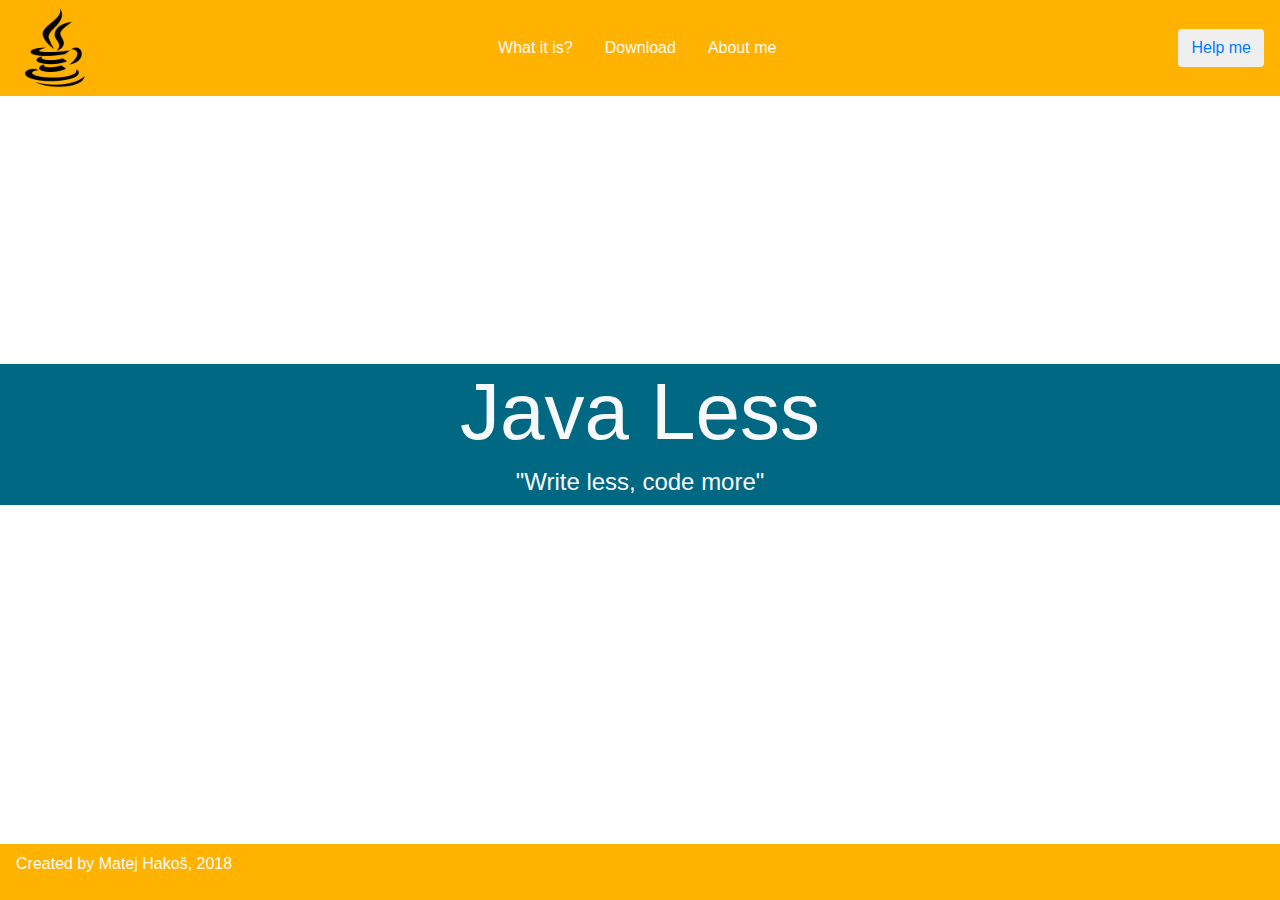
<file: index.html>
<!DOCTYPE html>
<html>
<head>
	<title>JavaLess - write less, code more</title>
	<link rel="icon" href="./assets/head.png">
	  <link rel="stylesheet" href="https://maxcdn.bootstrapcdn.com/bootstrap/4.0.0/css/bootstrap.min.css">
	  <link rel="stylesheet" href="./css/css.css">
	  <script src="https://ajax.googleapis.com/ajax/libs/jquery/3.3.1/jquery.min.js"></script>
	  <script src="https://cdnjs.cloudflare.com/ajax/libs/popper.js/1.12.9/umd/popper.min.js"></script>
	  <script src="https://maxcdn.bootstrapcdn.com/bootstrap/4.0.0/js/bootstrap.min.js"></script>

	  <link href="https://fonts.googleapis.com/css?family=Quicksand" rel="stylesheet">
	<meta name="viewport" content="width=width-device, initial-scale=1">
</head>
<body>

	<nav class="nav navbar-right navbar sticky-top">
		<a href="index.html"><img src="./assets/loGo.png"></a>

		<ul class="nav nav-pills my-auto">
		  <li class="nav-item">
		    <a class="nav-link text-light" href="#k">What it is?</a>
		  </li>
		  <li class="nav-item">
		    <a class="nav-link text-light" href="#k1">Download</a>
		  </li>
		  <li class="nav-item">
		    <a class="nav-link text-light" href="#k2">About me</a>
		  </li>
		</ul>

		<button class="btn btn-xl text-dark"><a href="https://github.com/mattjoke/JavaLess">Help me</a></button>
		
	</nav>
	
	<div class="cont text-md-center text-light kontent" id="k">
		<span>
			<h1>Java Less</h1>
			<h4>"Write less, code more"</h4>
		</span>
	</div>

	<div class="body">
		<p>
			
		</p>
	</div>

	<nav class="navbar fixed-bottom">
		<p class="text-md-center text-light">Created by Matej Hakoš, 2018</p>
	</nav>
</body>
</html>
</file>
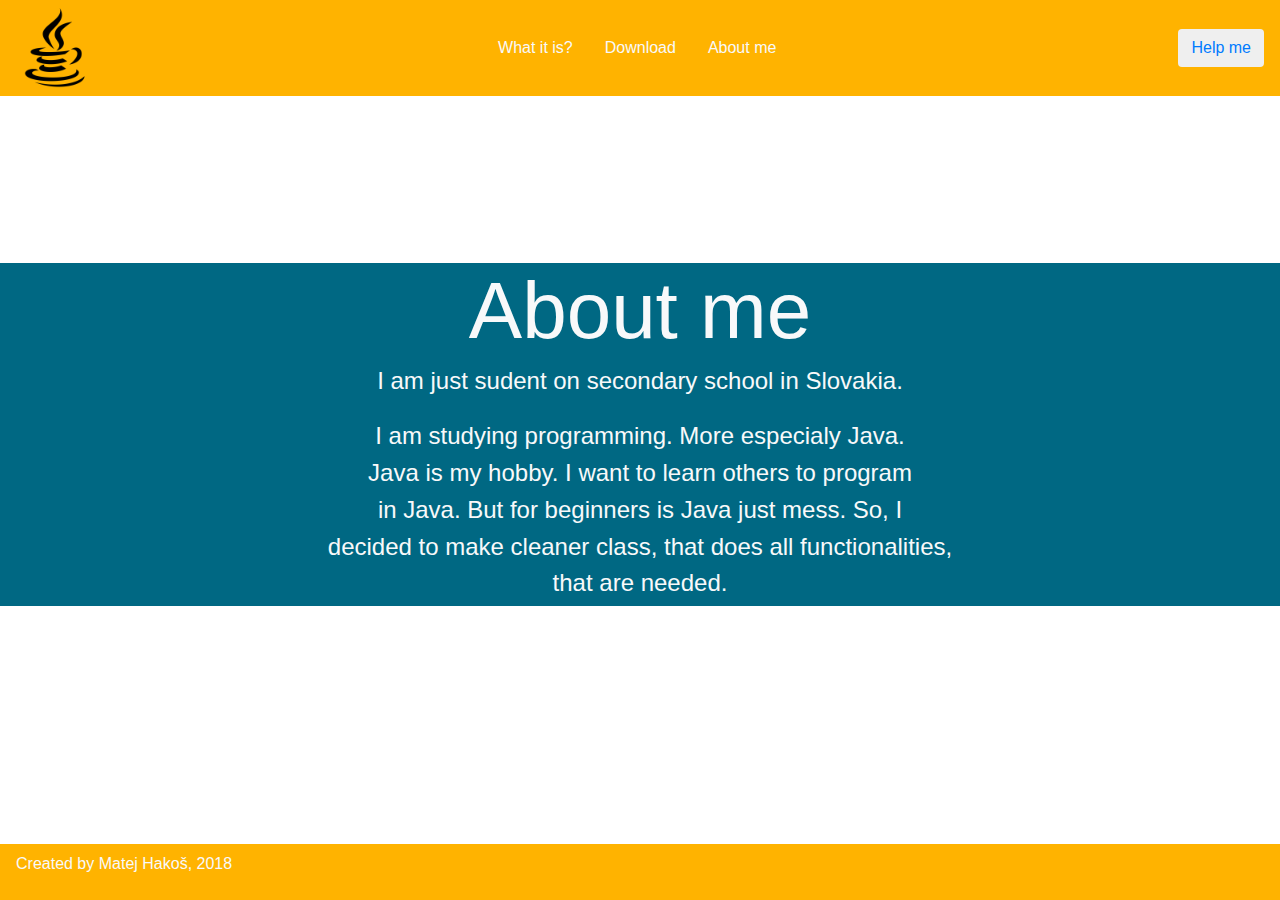
<file: about.html>
<!DOCTYPE html>
<html>
<head>
	<title>JavaLess - write less, code more</title>
	<link rel="icon" href="./assets/head.png">
	  <link rel="stylesheet" href="https://maxcdn.bootstrapcdn.com/bootstrap/4.0.0/css/bootstrap.min.css">
	  <link rel="stylesheet" href="./css/css.css">
	  <script src="https://ajax.googleapis.com/ajax/libs/jquery/3.3.1/jquery.min.js"></script>
	  <script src="https://cdnjs.cloudflare.com/ajax/libs/popper.js/1.12.9/umd/popper.min.js"></script>
	  <script src="https://maxcdn.bootstrapcdn.com/bootstrap/4.0.0/js/bootstrap.min.js"></script>
	<meta name="viewport" content="width=width-device, initial-scale=1">
</head>
<body>

	<nav class="nav navbar-right navbar sticky-top">
		<a href="index.html"><img src="./assets/loGo.png"></a>

		<ul class="nav nav-pills my-auto">
		  <li class="nav-item">
		    <a class="nav-link text-light" href="what.html">What it is?</a>
		  </li>
		  <li class="nav-item">
		    <a class="nav-link text-light" href="download.html">Download</a>
		  </li>
		  <li class="nav-item">
		    <a class="nav-link text-light" href="about.html">About me</a>
		  </li>
		</ul>

		<button class="btn btn-xl text-dark"><a href="https://github.com/mattjoke/JavaLess">Help me</a></button>
		
	</nav>
	
	<div class="cont text-md-center text-light">
		<span>
			<h1>About me</h1>
			<h4>I am just sudent on secondary school in Slovakia.</h4>
			<br>
			<h4>I am studying programming. More especialy Java.</h4>
			<h4>Java is my hobby. I want to learn others to program</h4>
			<h4>in Java. But for beginners is Java just mess. So, I</h4>
			<h4>decided to make cleaner class, that does all functionalities,</h4>
			<h4>that are needed.</h4>
		</span>
	</div>

	<nav class="navbar fixed-bottom">
		<p class="text-md-center text-light">Created by Matej Hakoš, 2018</p>
	</nav>
</body>
</html>
</file>
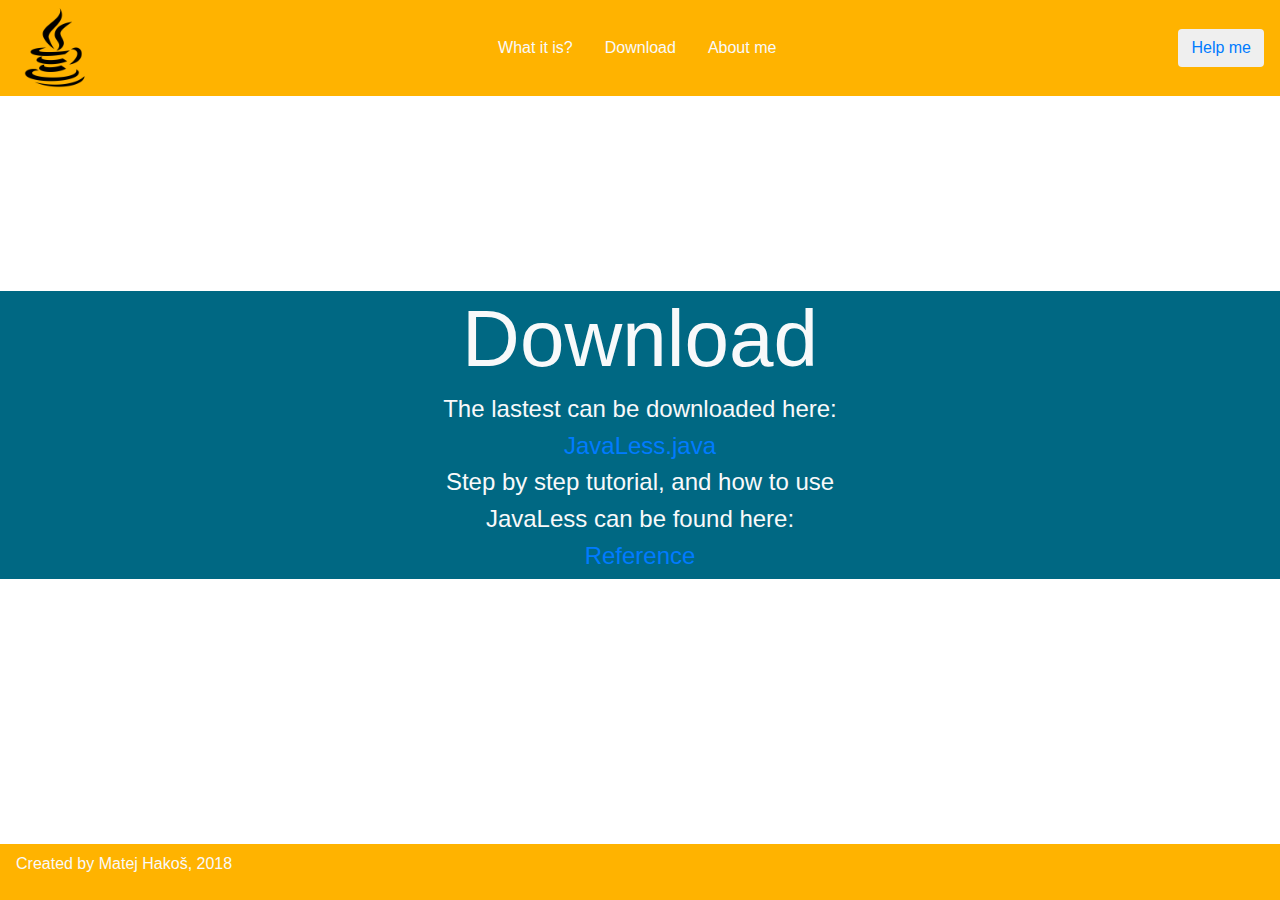
<file: download.html>
<!DOCTYPE html>
<html>
<head>
	<title>JavaLess - write less, code more</title>
	<link rel="icon" href="./assets/head.png">
	  <link rel="stylesheet" href="https://maxcdn.bootstrapcdn.com/bootstrap/4.0.0/css/bootstrap.min.css">
	  <link rel="stylesheet" href="./css/css.css">
	  <script src="https://ajax.googleapis.com/ajax/libs/jquery/3.3.1/jquery.min.js"></script>
	  <script src="https://cdnjs.cloudflare.com/ajax/libs/popper.js/1.12.9/umd/popper.min.js"></script>
	  <script src="https://maxcdn.bootstrapcdn.com/bootstrap/4.0.0/js/bootstrap.min.js"></script>
	<meta name="viewport" content="width=width-device, initial-scale=1">
</head>
<body>

	<nav class="nav navbar-right navbar sticky-top">
		<a href="index.html"><img src="./assets/loGo.png"></a>

		<ul class="nav nav-pills my-auto">
		  <li class="nav-item">
		    <a class="nav-link text-light" href="what.html">What it is?</a>
		  </li>
		  <li class="nav-item">
		    <a class="nav-link text-light" href="download.html">Download</a>
		  </li>
		  <li class="nav-item">
		    <a class="nav-link text-light" href="about.html">About me</a>
		  </li>
		</ul>

		<button class="btn btn-xl text-dark"><a href="https://github.com/mattjoke/JavaLess">Help me</a></button>
		
	</nav>
	
	<div class="cont text-md-center text-light">
		<span>
			<h1>Download</h1>
			<h4>The lastest can be downloaded here:</h4>
			<h4><a href="https://goo.gl/oG5qoh" class="btn-link">JavaLess.java</a></h4>
			<h4>Step by step tutorial, and how to use </h4> 
			<h4>JavaLess can be found here:</h4>
			<h4><a href="https://github.com/mattjoke/JavaLess/blob/master/REFERENCE.md">Reference</a></h4>
		</span>
	</div>

	<nav class="navbar fixed-bottom">
		<p class="text-md-center text-light">Created by Matej Hakoš, 2018</p>
	</nav>
</body>
</html>
</file>
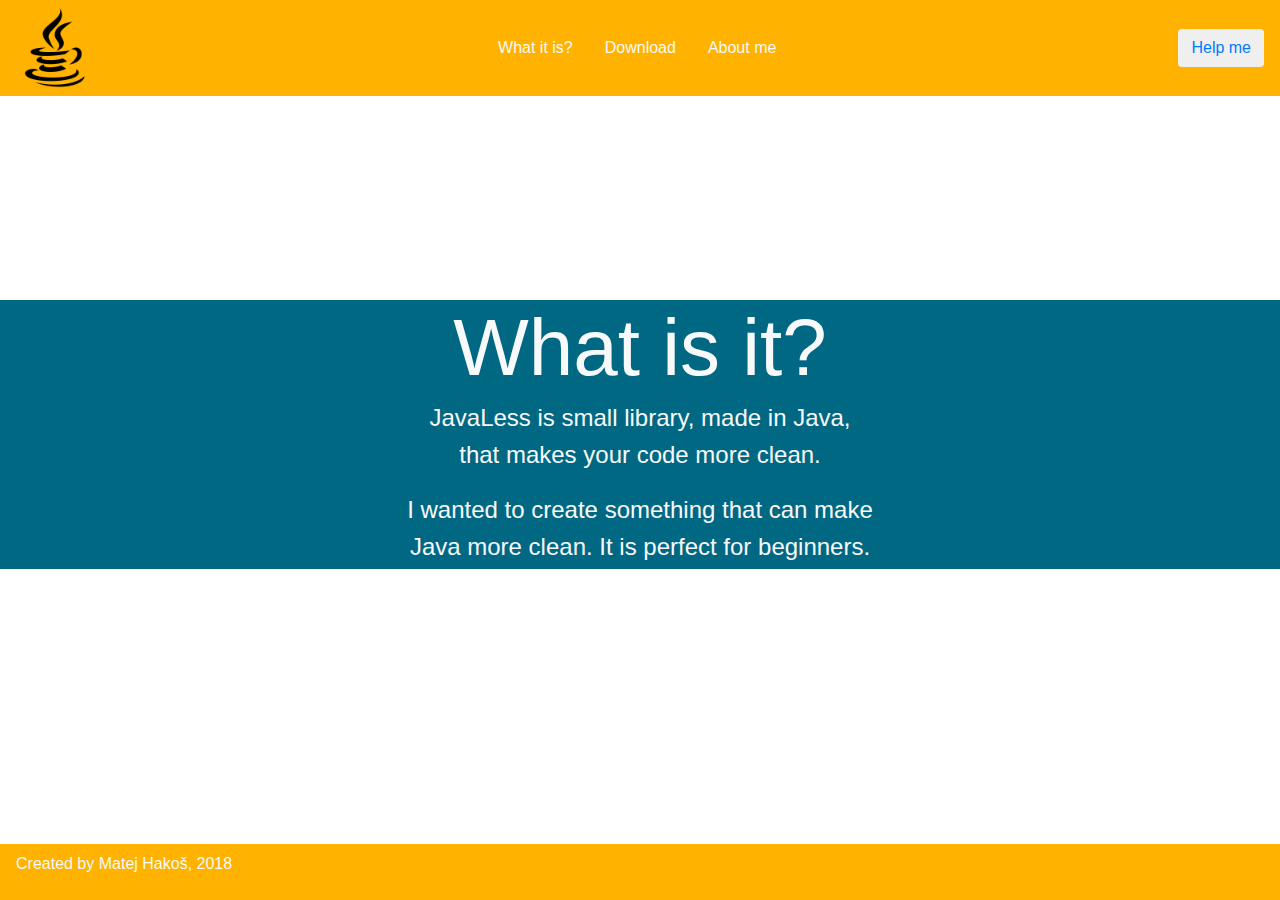
<file: what.html>
<!DOCTYPE html>
<html>
<head>
	<title>JavaLess - write less, code more</title>
	<link rel="icon" href="./assets/head.png">
	  <link rel="stylesheet" href="https://maxcdn.bootstrapcdn.com/bootstrap/4.0.0/css/bootstrap.min.css">
	  <link rel="stylesheet" href="./css/css.css">
	  <script src="https://ajax.googleapis.com/ajax/libs/jquery/3.3.1/jquery.min.js"></script>
	  <script src="https://cdnjs.cloudflare.com/ajax/libs/popper.js/1.12.9/umd/popper.min.js"></script>
	  <script src="https://maxcdn.bootstrapcdn.com/bootstrap/4.0.0/js/bootstrap.min.js"></script>
	<meta name="viewport" content="width=width-device, initial-scale=1">
</head>
<body>

	<nav class="nav navbar-right navbar sticky-top">
		<a href="index.html"><img src="./assets/loGo.png"></a>

		<ul class="nav nav-pills my-auto">
		  <li class="nav-item">
		    <a class="nav-link text-light" href="what.html">What it is?</a>
		  </li>
		  <li class="nav-item">
		    <a class="nav-link text-light" href="download.html">Download</a>
		  </li>
		  <li class="nav-item">
		    <a class="nav-link text-light" href="about.html">About me</a>
		  </li>
		</ul>

		<button class="btn btn-xl text-dark"><a href="https://github.com/mattjoke/JavaLess">Help me</a></button>
		
	</nav>
	
	<div class="cont text-md-center text-light">
		<span>
			<h1>What is it?</h1>
			<h4>JavaLess is small library, made in Java,</h4>
			<h4>that makes your code more clean.</h4>
			<br>
			<h4>I wanted to create something that can make</h4>
			<h4>Java more clean. It is perfect for beginners.</h4>

		</span>
	</div>

	<nav class="navbar fixed-bottom">
		<p class="text-md-center text-light">Created by Matej Hakoš, 2018</p>
	</nav>
</body>
</html>
</file>
<file: css/css.css>
img{
	height: 5em;
	width: 5em;
}

.cont{
	background-image: url("http://ak0.picdn.net/shutterstock/videos/18075190/thumb/1.jpg"); 

  	background-attachment: fixed;
    background-position: center;
    background-repeat: no-repeat;
    background-size: cover;

    height: 81vh;
  	line-height: 75vh;
  	text-align: center;
}

.cont h1{
	font-size: 80px;
}

nav{
	background-color: #FFB300;
}

span{
	text-decoration-color:#FFFFFF ;

	display: inline-block;
  	vertical-align: middle;
  	line-height: normal;

  	background-color: #006883;
  	width: 100vw;
}
</file>
